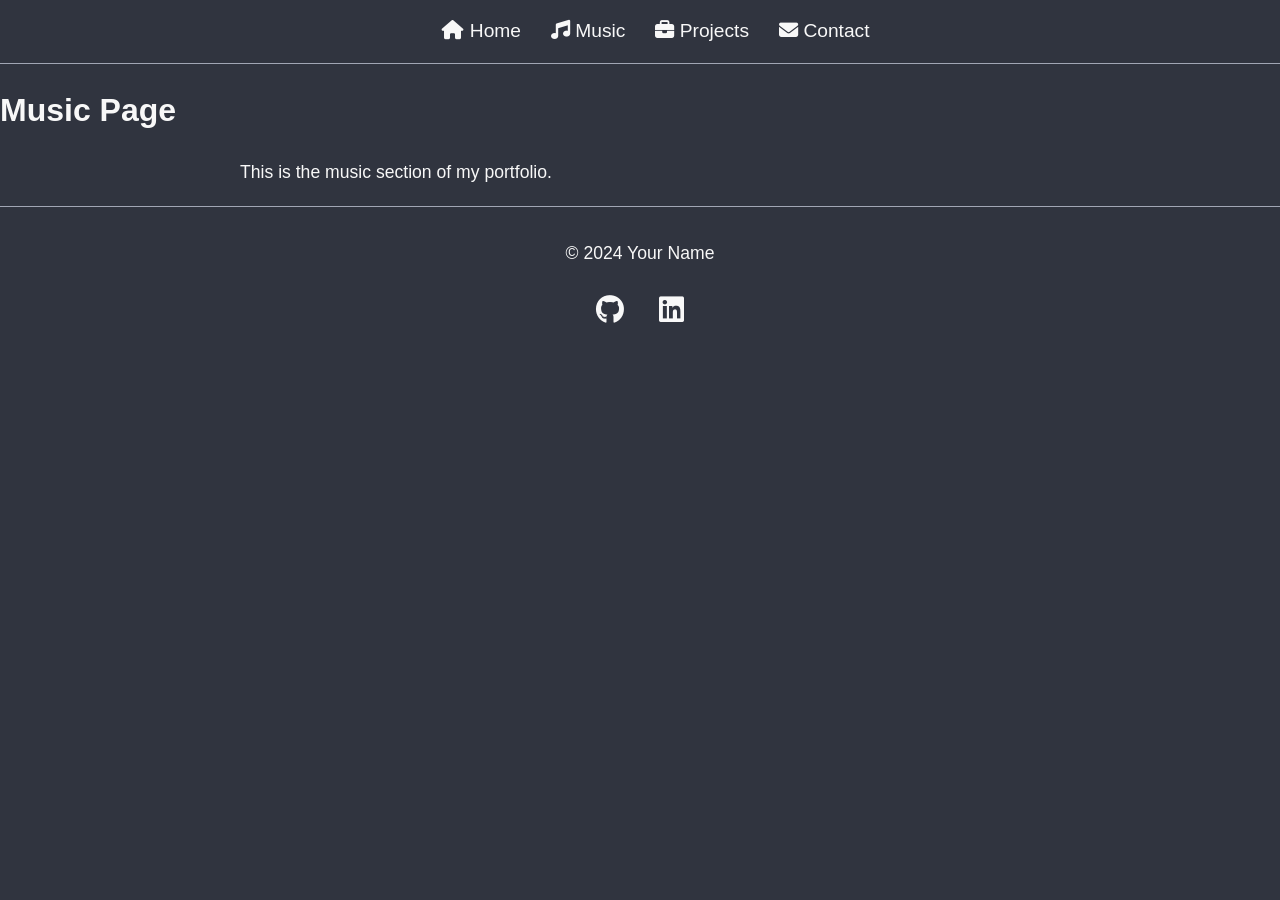
<file: music/index.html>
<!DOCTYPE html>
<html lang="en">
<head>
    <meta charset="UTF-8">
    <meta name="viewport" content="width=device-width, initial-scale=1.0">
    <title>My Music</title>
    <link rel="stylesheet" href="../css/style.css">
    <link rel="stylesheet" href="https://cdnjs.cloudflare.com/ajax/libs/font-awesome/6.5.1/css/all.min.css">
</head>
<body>
    <header>
        <nav>
            <ul>
                <li><a href="/"><i class="fa-solid fa-house"></i> Home</a></li>
                <li><a href="/music/"><i class="fa-solid fa-music"></i> Music</a></li>
                <li><a href="#"><i class="fa-solid fa-briefcase"></i> Projects</a></li>
                <li><a href="#"><i class="fa-solid fa-envelope"></i> Contact</a></li>
            </ul>
        </nav>
    </header>

    <main>
        <h1>Music Page</h1>
        <p>This is the music section of my portfolio.</p>
    </main>

    <footer>
        <p>&copy; 2024 Your Name</p>
        <!-- Add social media links or other footer content here -->
        <a href="#"><i class="fa-brands fa-github"></i></a>
        <a href="#"><i class="fa-brands fa-linkedin"></i></a>
    </footer>
</body>
</html>
</file>
<file: css/style.css>
/* Basic Styles & Typography */
body {
    font-family: 'Segoe UI', Tahoma, Geneva, Verdana, sans-serif;
    margin: 0;
    background-color: #30343F;
    color: #F8F8F8;
    line-height: 1.6;
}

main {
    width: 100%;
}

section {
    padding: 40px 20px;
    text-align: center;
}

section:nth-child(even) {
    background-color: #3a3f4b; /* A slightly lighter shade of the main color */
}

h2 {
    font-size: 2.5rem;
    margin-bottom: 20px;
    color: #F8F8F8;
}

h3 {
    font-size: 1.8rem;
    color: #A1A6B4;
}

p {
    font-size: 1.1rem;
    max-width: 800px;
    margin: 0 auto 20px auto;
}


/* Header and Navigation */
header {
    background-color: #30343F;
    color: #F8F8F8;
    padding: 1rem;
    position: sticky;
    top: 0;
    width: 100%;
    z-index: 1000;
    border-bottom: 1px solid #A1A6B4;
}

nav ul {
    list-style: none;
    margin: 0;
    padding: 0;
    display: flex;
    justify-content: center;
}

nav li {
    margin: 0 15px;
}

nav a {
    color: #F8F8F8;
    text-decoration: none;
    font-size: 1.2rem;
    transition: color 0.3s ease;
}

nav a:hover {
    color: #A1A6B4;
}


/* Carousel Container */
.carousel-container {
    position: relative;
    width: 100%;
    height: 66vh; /* Approx 2/3 of the screen height */
    overflow: hidden;
    padding: 0;
}

.carousel-slide {
    display: flex;
    width: 100%;
    height: 100%;
    transition: transform 0.5s ease-in-out;
}

.carousel-slide img {
    width: 100%;
    height: 100%;
    object-fit: cover;
    flex-shrink: 0;
}

/* Carousel Buttons */
.carousel-button {
    position: absolute;
    top: 50%;
    transform: translateY(-50%);
    background-color: rgba(48, 52, 63, 0.7);
    color: #F8F8F8;
    border: 1px solid #A1A6B4;
    padding: 10px 15px;
    font-size: 1.5rem;
    cursor: pointer;
    z-index: 100;
    transition: background-color 0.3s ease;
}

.carousel-button:hover {
    background-color: rgba(161, 166, 180, 0.7);
}

.carousel-button.prev {
    left: 10px;
}

.carousel-button.next {
    right: 10px;
}


/* About Me Section */
.about-me-container {
    padding: 60px 20px;
}

.about-me-content {
    display: flex;
    align-items: center;
    justify-content: center;
    gap: 40px;
    max-width: 1000px;
    margin: 0 auto;
    text-align: left;
}

.about-me-image img {
    width: 250px;
    height: 250px;
    border-radius: 50%;
    object-fit: cover;
    border: 5px solid #A1A6B4;
}

.about-me-text {
    flex: 1;
}


/* Portfolio Gallery */
.portfolio-container {
    padding: 60px 20px;
}

.photo-grid {
    display: grid;
    grid-template-columns: repeat(auto-fill, minmax(300px, 1fr));
    gap: 15px;
    max-width: 1200px;
    margin: 20px auto;
}

.photo-item {
    position: relative;
    overflow: hidden;
    border-radius: 8px;
    cursor: pointer;
    background-color: #20232a;
}

.photo-item img {
    width: 100%;
    height: 100%;
    object-fit: cover;
    display: block;
    transition: transform 0.4s ease;
}

.photo-item:hover img {
    transform: scale(1.1);
    opacity: 0.5;
}

.photo-item .overlay {
    position: absolute;
    top: 0;
    left: 0;
    right: 0;
    bottom: 0;
    color: #F8F8F8;
    opacity: 0;
    transition: opacity 0.4s ease;
    display: flex;
    justify-content: center;
    align-items: center;
    text-align: center;
    padding: 20px;
    pointer-events: none; /* Allows click to go through to the item */
}

.photo-item:hover .overlay {
    opacity: 1;
}

.photo-item .description {
    font-size: 1rem;
    font-weight: bold;
    transform: translateY(20px);
    transition: transform 0.4s ease;
}

.photo-item:hover .description {
    transform: translateY(0);
}

#landscape-grid .photo-item {
    grid-column: span 1;
    grid-row: span 1;
    padding-top: 66.66%; /* 3:2 Aspect Ratio */
}

#landscape-grid .photo-item img {
    position: absolute;
    top: 0;
    left: 0;
    width: 100%;
    height: 100%;
}

#portrait-grid {
    grid-template-columns: repeat(auto-fill, minmax(250px, 1fr));
}

#portrait-grid .photo-item {
    grid-column: span 1;
    grid-row: span 2;
    padding-top: 150%; /* 2:3 Aspect Ratio */
}

#portrait-grid .photo-item img {
    position: absolute;
    top: 0;
    left: 0;
    width: 100%;
    height: 100%;
}


/* Lightbox Modal Styles */
.modal {
    display: none;
    position: fixed;
    z-index: 2000;
    padding-top: 60px;
    left: 0;
    top: 0;
    width: 100%;
    height: 100%;
    overflow: auto;
    background-color: rgba(48, 52, 63, 0.95);
}

.modal-content {
    margin: auto;
    display: block;
    width: auto;
    height: auto;
    max-width: 80vw;
    max-height: 80vh;
}

.close-button {
    position: absolute;
    top: 15px;
    right: 35px;
    color: #F8F8F8;
    font-size: 40px;
    font-weight: bold;
    transition: 0.3s;
    cursor: pointer;
}

.close-button:hover,
.close-button:focus {
    color: #A1A6B4;
    text-decoration: none;
}

.prev-slide, .next-slide {
    cursor: pointer;
    position: absolute;
    top: 50%;
    width: auto;
    padding: 16px;
    margin-top: -50px;
    color: #F8F8F8;
    font-weight: bold;
    font-size: 2rem;
    transition: 0.3s ease;
    border-radius: 0 3px 3px 0;
    user-select: none;
    background-color: rgba(161, 166, 180, 0.3);
}

.next-slide {
    right: 0;
    border-radius: 3px 0 0 3px;
}

.prev-slide {
    left: 0;
}

.prev-slide:hover, .next-slide:hover {
    background-color: rgba(161, 166, 180, 0.7);
}


/* Footer */
footer {
    background-color: #30343F;
    color: #F8F8F8;
    text-align: center;
    padding: 2rem 1rem;
    border-top: 1px solid #A1A6B4;
}

footer a {
    color: #F8F8F8;
    margin: 0 15px;
    font-size: 1.8rem;
    transition: color 0.3s ease;
}

footer a:hover {
    color: #A1A6B4;
}

/* Responsive Design */
@media (max-width: 768px) {
    .about-me-content {
        flex-direction: column;
        text-align: center;
    }
    nav ul {
        flex-direction: column;
        gap: 10px;
    }
}
</file>
